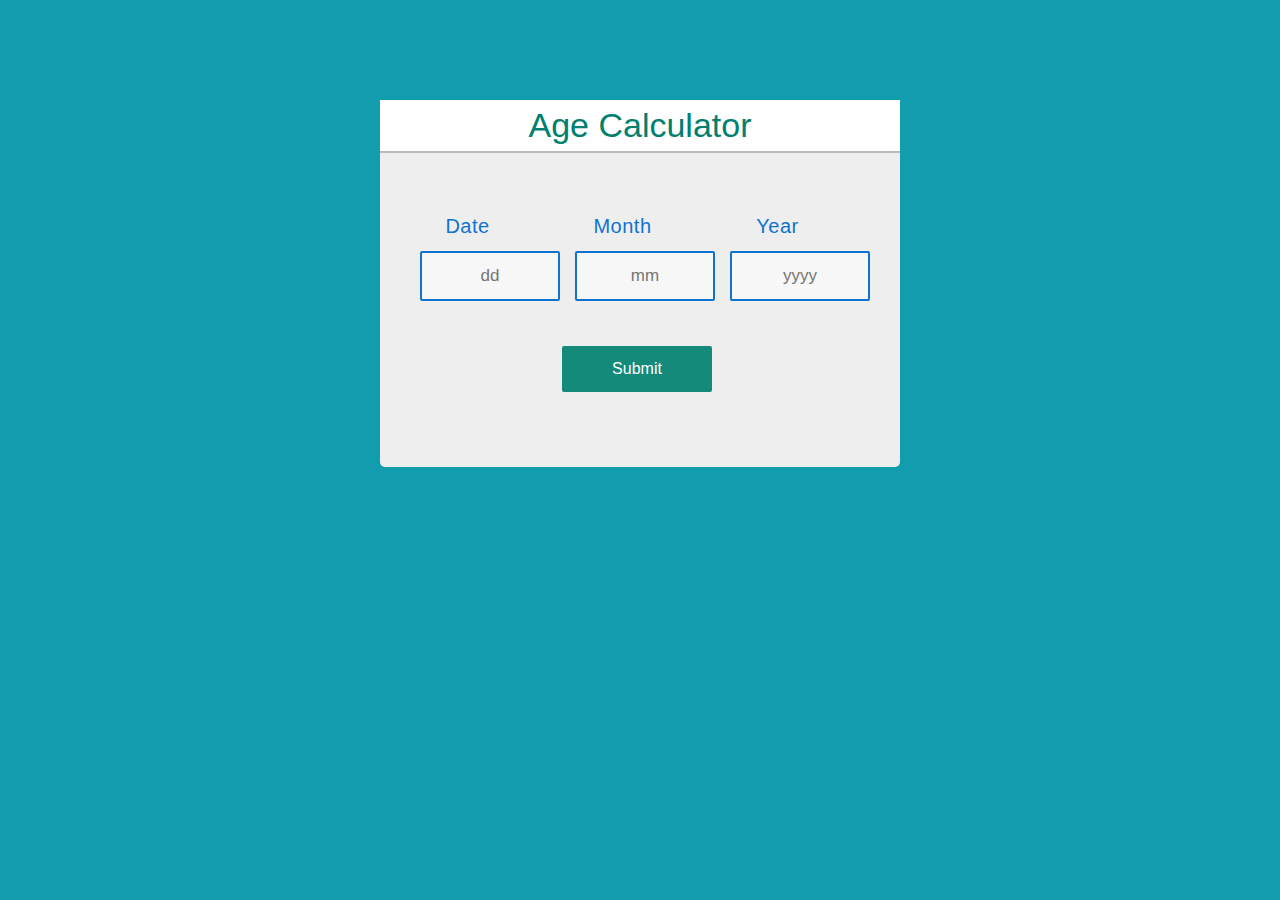
<file: Capstone Project/age calculator/index.html>
<!DOCTYPE html>
<html lang="en">
<head>
    <meta charset="UTF-8">
    <meta http-equiv="X-UA-Compatible" content="IE=edge">
    <meta name="viewport" content="width=device-width, initial-scale=1.0">
    <link rel="stylesheet" href="styles.css">
    <script type="text/javascript" src="dob.js"></script>
    <title>Document</title>
</head>
<body>
    <div class="container">
        <div class="base">
            <h4>Age Calculator</h4>
            <div class="block">
                <p class="title">Date</p>
                <input type="text" name="date" id="date" placeholder="dd" required="required" minlength="1" maxlength="2" />
              </div>
              <div class="block">
                <p class="title">Month</p>
                <input type="text" name="month" id="month" placeholder="mm" required="required" minlength="1" maxlength="2" />
              </div>
              <div class="block">
                <p class="title">Year</p>
                <input type="text" name="year" id="year" placeholder="yyyy" required="required" minlength="4" maxlength="4" />
              </div>
              <div class="base">
                <input type="button" name="submit" value="Submit" onclick="age()" />
               </div>
               <div id="age"></div>
          </div>
          
    </div>
</body>
</html>
</file>
<file: Capstone Project/age calculator/styles.css>
* {
    box-sizing: border-box;
   }
   
   body{
    font-family: Arial, Helvetica, sans-serif;
    background-color: #129daf;
    font-size: 15px;
    line-height: 1.5;
    padding: 0;
    margin: 0;
   }
   
   .container{
    width:520px;
    height: auto;
    min-height:100px;
    margin: 100px auto;
    background-color: #eee;
    border-radius: 5px;
   }

   .base{
    width: 100%;
    margin: 0;
    overflow: hidden;
    display: block;
    float: none;
   }
   
   .base h4{
    font-size: 26px;
    text-align: center;
    font-family: sans-serif;
    font-weight: normal;
    margin-top: 0px;
    box-shadow: 0px 2px #bababa;
    background: white;
    font-size: 34px;
    color: rgb(0, 128, 111);
   }

   .block
   {
    width: 135px;
    padding: 5px 20px;
    margin-left: 20px;
    display: inline-block;
    float:left;
   }
   
   .title{
    font-size: 20px;
    text-align: center;
    font-family: sans-serif;
    font-weight: normal;
    line-height: 0.5;
    letter-spacing: 0.5px;
    word-spacing: 2.7px;
    color: #1073d0;
   }
   
   input[type=text] {
    width: 140px;
    margin: auto;
    outline: none;
    min-height: 50px;
    border: 2px solid #1073d0;
    padding: 12px;
    background-color: #f7f7f7;
    border-radius: 2px;
    color: #1073d0;
    font-size: 17px;
    text-align: center;
   }
   
   input[type=text]:focus{
    background-color: #ffffff;
    border: 2px solid orange;
    outline: none;
    text-align: center;
   }

   input[type=button]{
    width: 150px;
    margin-left: 35%;
    margin-top: 40px;
    outline: none;
    border: none;
    border-radius: 2px;
    background-color: #138a7a;
    color: #ffffff;
    padding: 14px 16px;
    text-align: center;
    font-size: 16px;
   }
   
   input[type=button]:hover{
    background-color: #003669;
   }

   #age{
    display: block;
    margin: 10px;
    margin-top: 35px;
    padding: 10px;
    padding-bottom: 20px;
    overflow: hidden;
    font-family: verdana;
    font-size: 20px;
    font-weight: normal;
    line-height: 1.5;
    word-spacing: 2.7px;
    color: rgb(0, 128, 122);
    text-align: center;
   }
</file>
